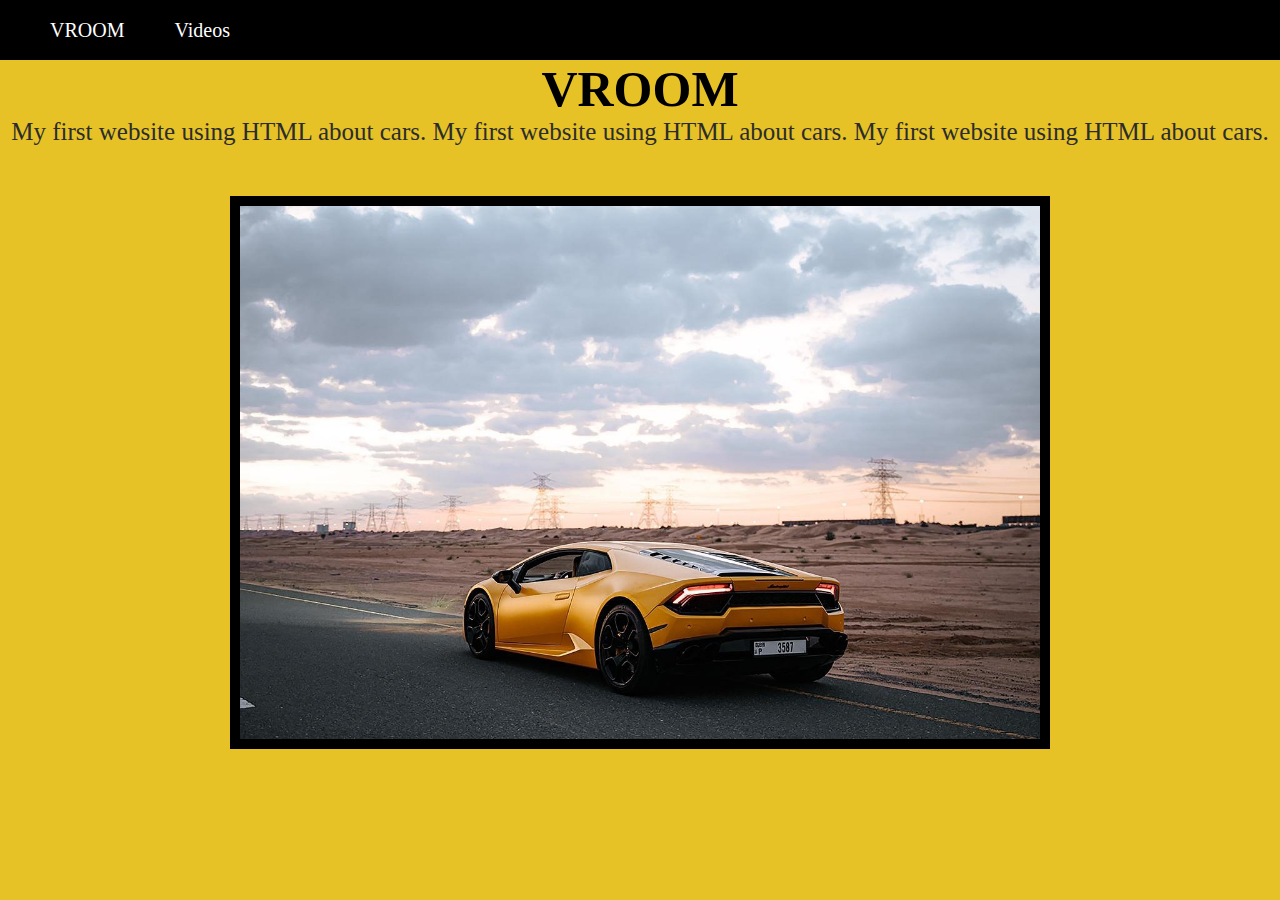
<file: index.html>
<!DOCTYPE html>
<html lang="en">
<head>

    <link rel="stylesheet" href="main.css">
    <meta charset="UTF-8">
    <meta http-equiv="X-UA-Compatible" content="IE=edge">
    <meta name="viewport" content="width=device-width, initial-scale=1.0">
    <title>VROOOOM</title>

<style>
img {
  display: block;
  margin-left: auto;
  margin-right: auto;
}
</style>

</head>
<body>

    <nav>
        <ul>
            <li><a href="index.html">VROOM</a></li>
            <li><a href="videos.html">Videos</a></li>
        </ul>
    </nav>

    <h1>VROOM</h1>
    
    <p>My first website using HTML about cars. My first website using HTML 
        about cars. My first website using HTML about cars.</p>

    <img src="images/lambo_car.jpg"
        width="800"
        height="auto"
    >

</body>
</html>
</file>
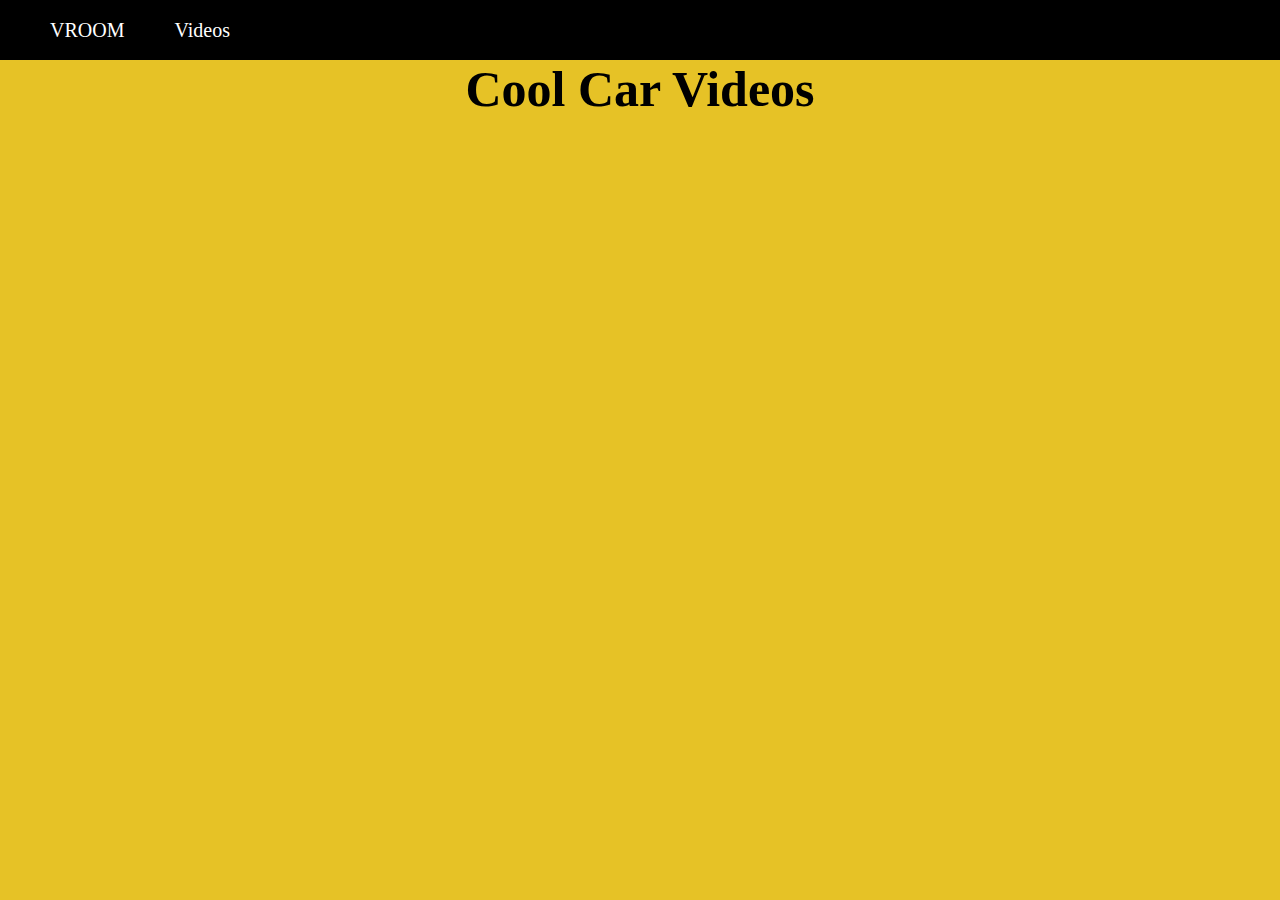
<file: videos.html>
<!DOCTYPE html>
<html lang="en">
<head>
    
    <link rel="stylesheet" href="main.css">
    <meta charset="UTF-8">
    <meta http-equiv="X-UA-Compatible" content="IE=edge">
    <meta name="viewport" content="width=device-width, initial-scale=1.0">
    <title>Car Vids</title>
    
</head>
<body>

    <nav>
        <ul>
            <li><a href="index.html">VROOM</a></li>
            <li><a href="videos.html">Videos</a></li>
        </ul>
    </nav>

    <h1>Cool Car Videos</h1>
    
    <center>
        <iframe 
        width="640" 
        height="395" 
        src="https://www.youtube.com/embed/708mjaHTwKc" 
        title="YouTube video player" 
        frameborder="0" 
        allow="accelerometer; autoplay; clipboard-write; encrypted-media; gyroscope; picture-in-picture" 
        allowfullscreen>
        </iframe>
    </center> 

</body>
</html>
</file>
<file: main.css>
body {
    background-color: rgb(230, 194, 38);
  }
  
  h1 {
    color: rgb(0, 0, 0);
    text-align: center;
    font-family: Papyrus;
    font-size: 50px;
  }
  
  p {
    color: rgb(44, 44, 44);
    text-align: center;
    font-family: CourierNew;
    font-size: 25px;
  }

  img {
    border: 10px solid rgb(0, 0, 0);
    margin-top: 50px;
  }


*{
  margin: 0; padding: 0;
}

nav{
  width:  100%; 
  height: 60px;
  background-color: rgb(0, 0, 0);
}

ul {
  margin-left: 25px;
}

ul li {
  list-style: none; 
  display: inline-block;  
  float: left;
  line-height: 60px;
} 

ul li a {
  display: block;
  text-decoration: none;
  font-size: 20px;
  font-family: Papyrus;
  color: rgb(255, 255, 255);
  padding: 0 25px;
}

ul li a:hover {
  color: rgb(230, 194, 38);
}
</file>
